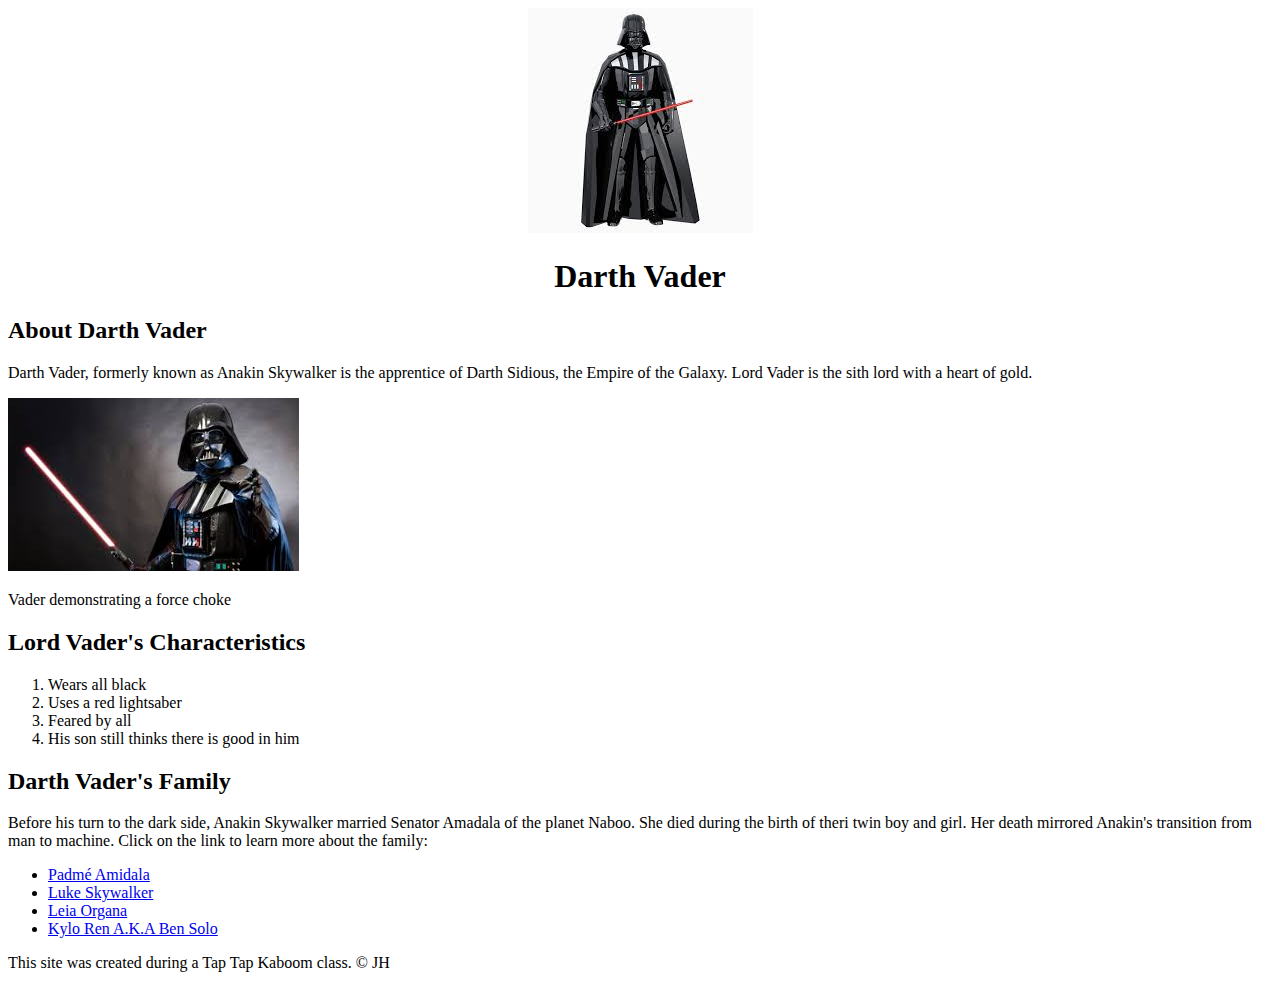
<file: index.html>
<!DOCTYPE html>
<html>
<head>
	<link rel="icon" href="img/vader-icon.png">
	<title>Darth Vader</title>
</head>
<body>
	<!-- header element -->
	<header>
		<center><img src="img/darthvader.jpeg"></center>
		<center><h1>Darth Vader</h1></center>
	</header>

	<!-- main element -->
	<main>
		<h2>About Darth Vader</h2>
		<p>Darth Vader, formerly known as Anakin Skywalker is the apprentice of Darth Sidious, the Empire of the Galaxy. Lord Vader is the sith lord with a heart of gold.</p>
		<img src="img/vader.jpeg">
		<p>Vader demonstrating a force choke</p>
		
		<!-- Vader's Characteristics -->

		<h2>Lord Vader's Characteristics</h2>
		<ol>
			<li>Wears all black</li>
			<li>Uses a red lightsaber</li>
			<li>Feared by all</li>
			<li>His son still thinks there is good in him</li>
		</ol>

		<!-- Darth Vader's Family -->

		<h2> Darth Vader's Family </h2>
		<p>Before his turn to the dark side, Anakin Skywalker married Senator Amadala of the planet Naboo. She died during the birth of theri twin boy and girl. Her death mirrored Anakin's transition from man to machine. Click on the link to learn more about the family:</p>
		<ul>
			<li><a target="_blank" href="https://www.starwars.com/databank/padme-amidala">Padmé Amidala</a></li>
			<li><a target="_blank" href="https://www.starwars.com/databank/luke-skywalker">Luke Skywalker</a></li>
			<li><a target="_blank" href="https://www.starwars.com/databank/leia-organa">Leia Organa</a></li>
			<li><a target="_blank" href="https://www.starwars.com/databank/kylo-ren">Kylo Ren A.K.A Ben Solo</a></li>
		</ul>

	</main>

	<!-- Footer Element -->
	<footer>
		<p>This site was created during a Tap Tap Kaboom class. &copy; JH</p>
	</footer>
</body>
<footer></footer>
</file>
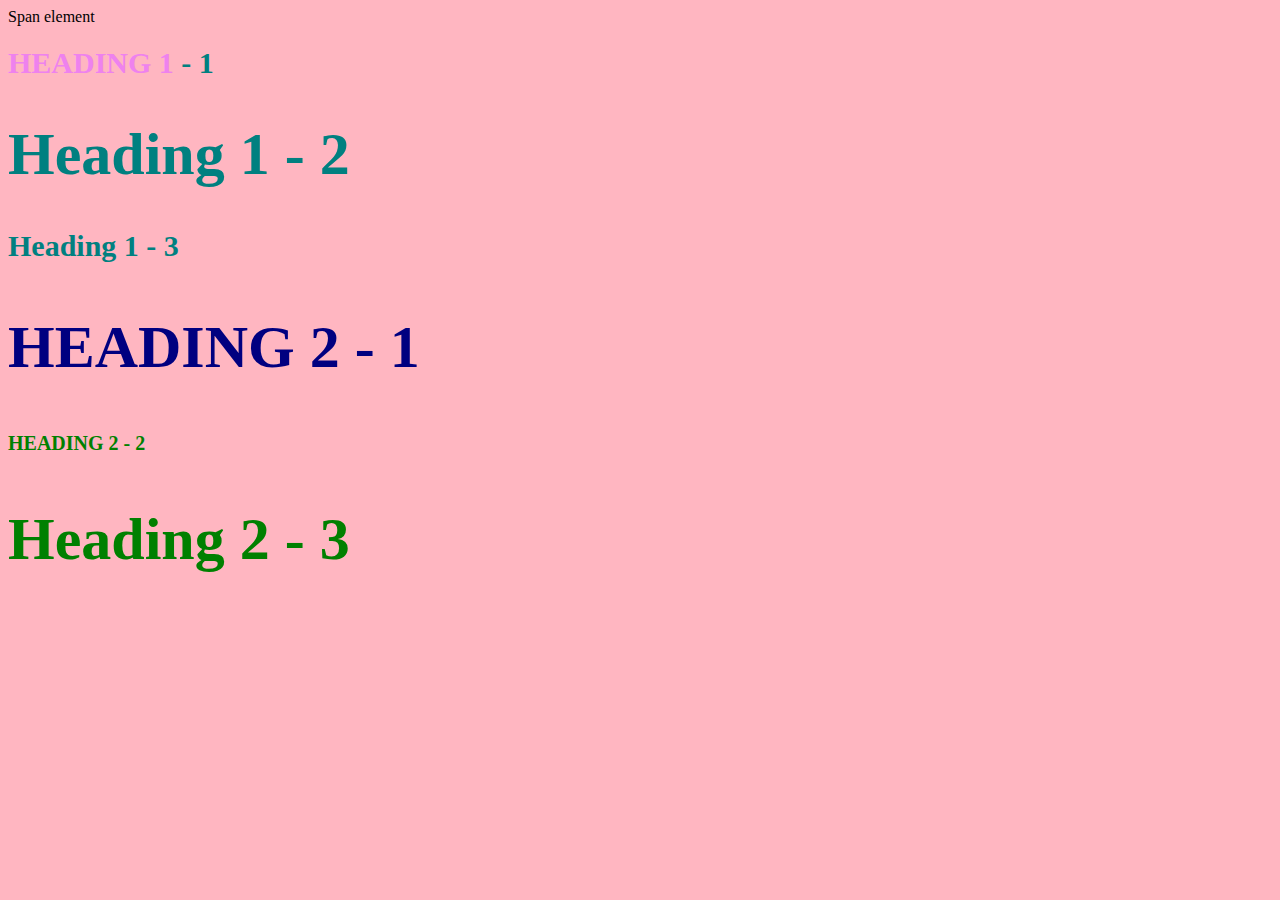
<file: style-test.html>
<!DOCTYPE html>
<html>
<head>
	<title>Style test</title>
	<link rel="stylesheet" type="text/css" href="css/test.css">
</head>
<body>
	<span>Span element</span>
	<h1 class="uppercase"><span>Heading 1</span> - 1</h1>
	<h1 class="big">Heading 1 - 2</h1>
	<h1>Heading 1 - 3</h1>
	<h2 class="big uppercase">Heading 2 - 1</h2>
	<h2 class="uppercase">Heading 2 - 2</h2>
	<h2 class="big">Heading 2 - 3</h2>

</body>
</html>
</file>
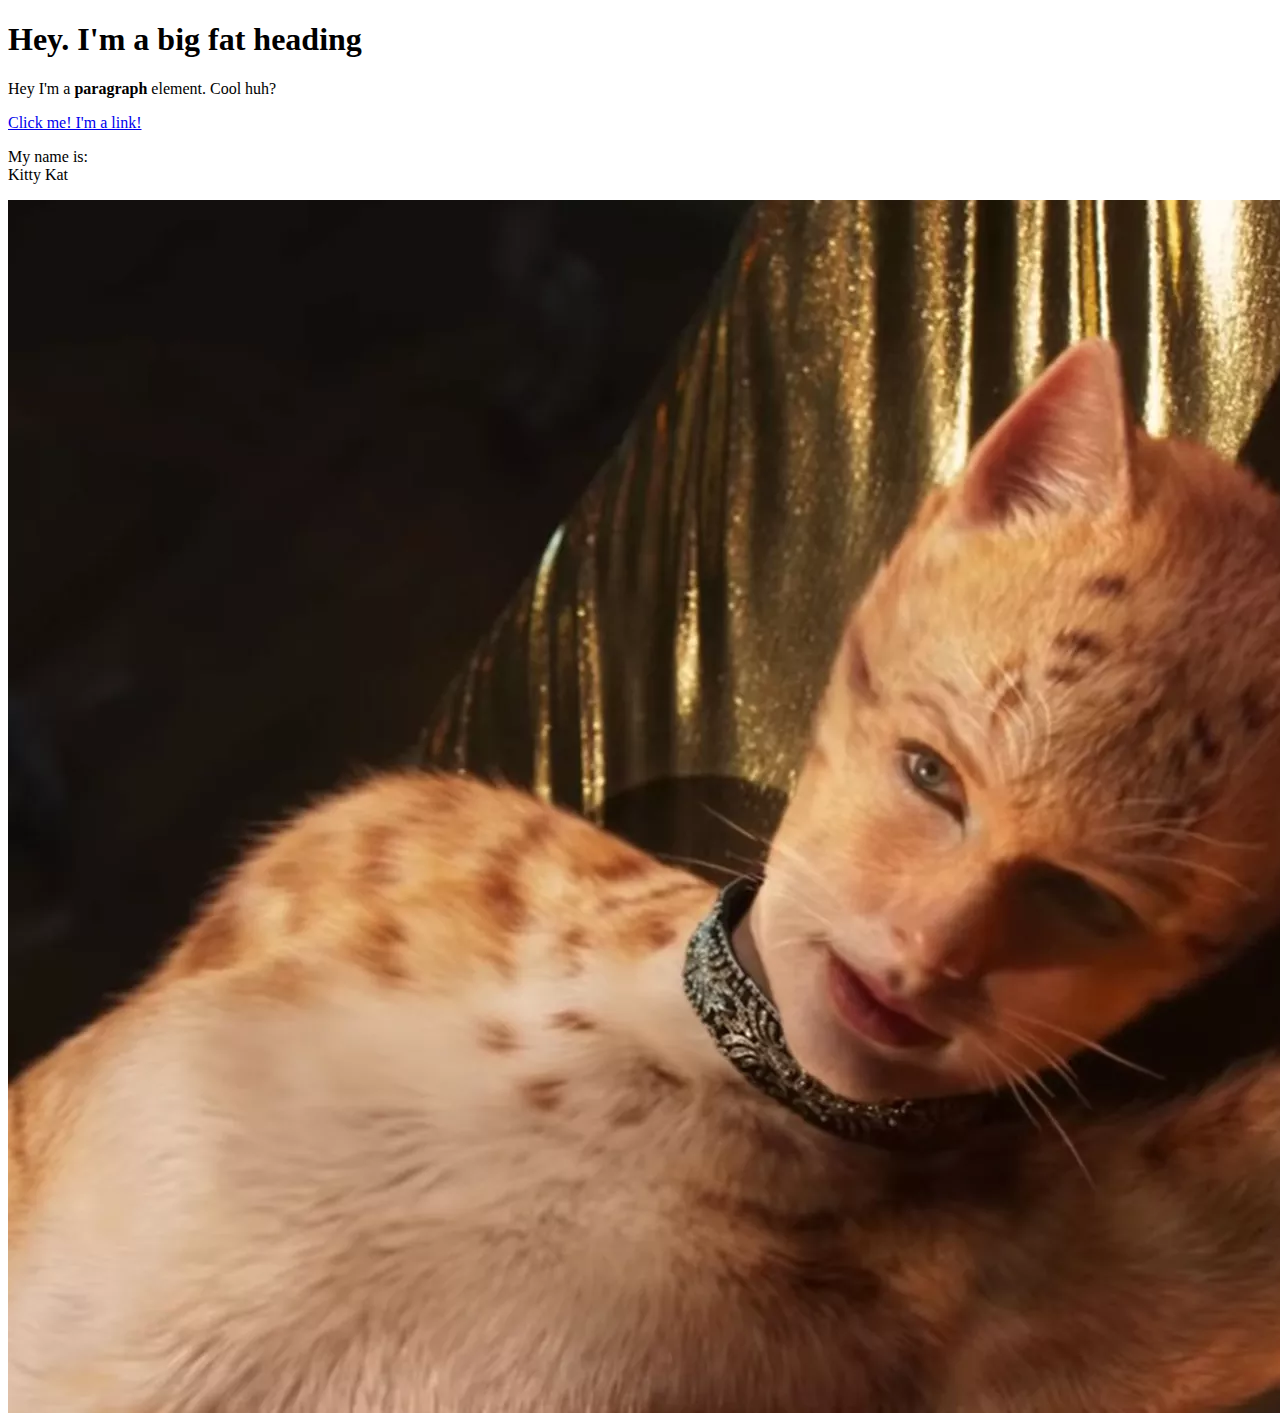
<file: Test.html>
<!DOCTYPE html>
<html>
<head>
	<title>Test Page</title>
</head>
<body>
	<h1>Hey. I'm a big fat heading</h1>
	<p>Hey I'm a <b>paragraph</b> element. Cool huh?</p>
	<a href="https://google.com" target="_blank" title="Let's go to google">Click me! I'm a link!</a>
	<p>My name is:<br>
	 Kitty Kat</p>
	<img src="img/cat2.jpeg">
</body>
</html>
</file>
<file: css/test.css>
body{
	background-color: #FFB6C1;
}
h1{ 
	font-size: 30px;
	color: teal
	 }

h2{ 
	color: red;
	font-size: 20px 
}

h2{ 
	color: green; 
}

.big{
	font-size: 60px
}

.uppercase{
	text-transform: uppercase;
}

.big.uppercase{
	color: navy;
}

h1 span{
	color: violet;
		}
</file>
